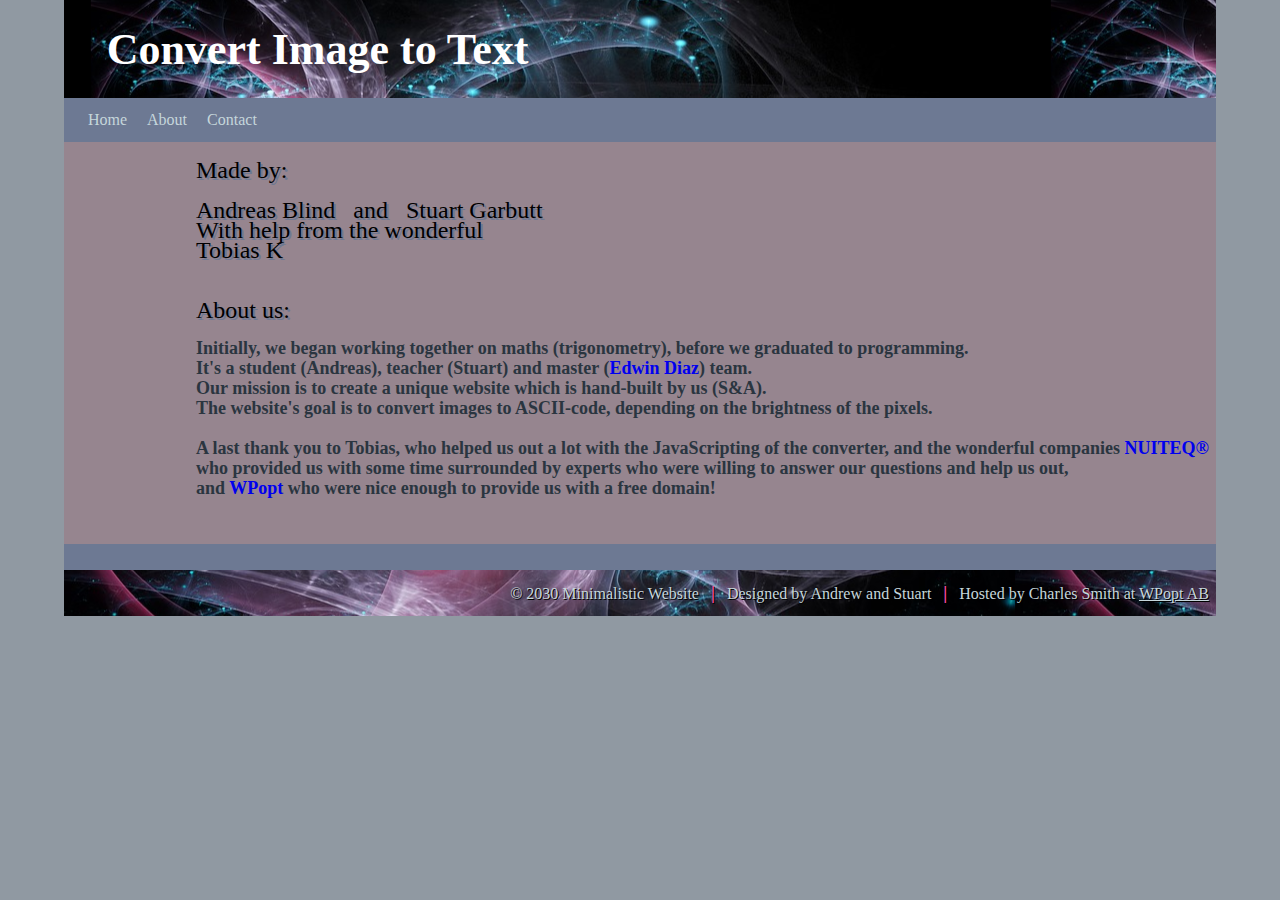
<file: about.html>
<!DOCTYPE html>
<html lang="en">
<head>
    <meta charset="UTF-8">
    <title>CIT - About</title>
    <link rel="stylesheet" href="css/perstyle.css">
</head>
<body id="about-page">
    <div class="container">
        <header class="header">
            <a href="/">Convert Image to Text</a>
        
        
        </header>
        
        <nav class="menu">
            
            <a href="/">Home</a> &nbsp;&nbsp;&nbsp;
            <a href="about">About</a> &nbsp;&nbsp;&nbsp;
            <a href="contact">Contact</a>&nbsp;&nbsp;&nbsp;
            
        </nav>
        
        <div class="br"><br></div>
        
        <article class="main">
        
            <div id="about-image">
                
                
                
            </div>
            
            
            <div id="profile-info">
                
                <h2>Made by:</h2>
                <br>
                <h2>Andreas Blind &nbsp; and &nbsp; Stuart Garbutt</h2>
                <h2>With help from the wonderful</h2>
                <h2>Tobias K</h2>
                <br><br>
                
            </div>

            <div class="description">
                
                <h2>
                    About us:
                </h2>
                <p id="paragraph-about-us">
                    Initially, we began working together on maths (trigonometry), before we graduated to programming. 
                    <br>
                    It's a student (Andreas), teacher (Stuart) and master (<a class="Edward" target="_blank" href="https://www.edwindiaz.com">Edwin Diaz</a>) team. 
                    <br>
                    Our mission is to create a unique website which is hand-built by us (S&amp;A).
                    <br>
                    The website's goal is to convert images to ASCII-code, depending on the brightness of the pixels.
                    <br><br>
                    A last thank you to Tobias, who helped us out a lot with the JavaScripting of the converter, and the wonderful companies <a href="https://www.nuiteq.com/">NUITEQ&reg;</a> <br>who provided us with some time surrounded by experts who were willing to answer our questions and help us out, <br>and <a href="https://www.wpopt.net/">WPopt</a> who were nice enough to provide us with a free domain!
                </p>
                
                
                
            </div>
            
            
        </article>
        
        <div class="br"><br></div>
        
        <div class="break"></div>
        
        <footer>
            
            &copy; 2030 Minimalistic Website 
            &nbsp; <span class="seperator">|</span> &nbsp; 
            Designed by Andrew and Stuart
            &nbsp; <span class="seperator">|</span> &nbsp; 
            Hosted by Charles Smith at <a href="https://www.wpopt.net/index.php" target="_blank">WPopt AB</a>
            
        </footer>
        
        
    </div>
</body>
</html>
</file>
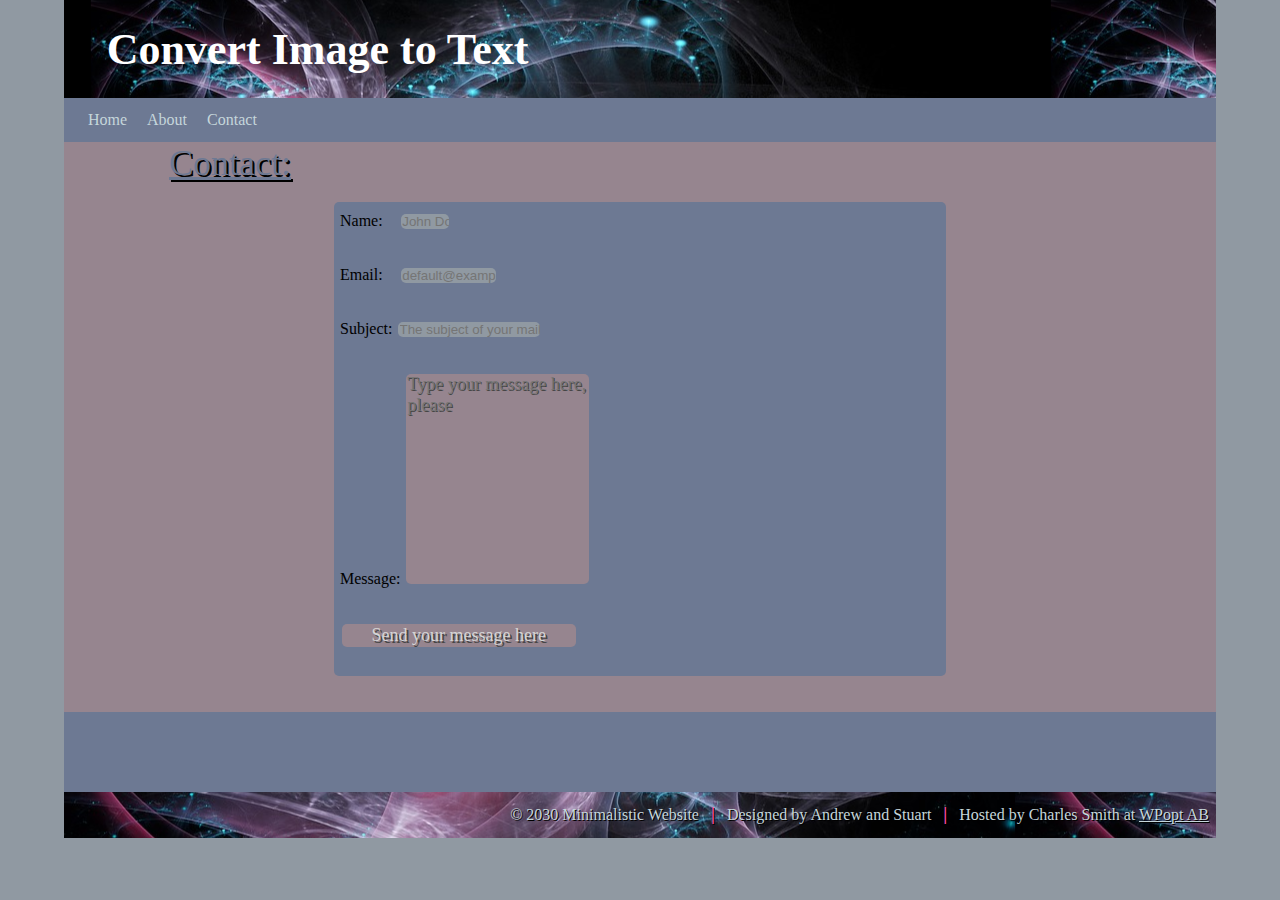
<file: contact.html>
<!DOCTYPE html>
<html lang="en">
<head>
    <meta charset="UTF-8">
    <title>CIT - Contact</title>
    <link rel="stylesheet" href="css/perstyle.css">
</head>
<body id="contact">
    <div class="container">
        <header class="header">
            <a href="/">Convert Image to Text</a>
        
        
        </header>
        
        <nav class="menu">
            
            <a href="/">Home</a> &nbsp;&nbsp;&nbsp;
            <a href="about">About</a> &nbsp;&nbsp;&nbsp;
            <a href="contact">Contact</a>&nbsp;&nbsp;&nbsp;
            
        </nav>
        
        <article class="contact">
            
            <div style="padding: 0 0 0 105px;">
                <h1 class="contact">Contact:</h1>
            </div>
            
            <br>
            
            <div id="form">
                
                <form method="post" action="process.php">
                    
                    <div class="one">
                        <label for="name">Name: &nbsp;</label>
                        <input type="text" class="one" name="name" placeholder="John Doe" style="margin: 0 0 0 6px;" oninvalid="this.setCustomValidity('Enter your name')" oninput="this.setCustomValidity('')" required>
                    </div>
                    
                    <div>
                        <br><br>
                    </div>
                    
                    <div class="two">
                        <label for="email">Email: &nbsp;</label>
                        <input type="text" class="two" name="email" placeholder="default@example.com" style="margin: 0 0 0 6px;" pattern="[a-z0-9._%+-]+@[a-z0-9.-]+\.[a-z]{2,4}$" oninvalid="this.setCustomValidity('Enter a working email')" oninput="this.setCustomValidity('')" required>
                    </div>
                    
                    <div>
                        <br><br>
                    </div>
                    
                    <div class="three">
                        <label for="subject">Subject:</label>
                        <input type="text" class="three" name="subject" placeholder="The subject of your mail" oninvalid="this.setCustomValidity('Write the subject')" oninput="this.setCustomValidity('')" required>
                    </div>
                    
                    <div>
                        <br><br>
                    </div>
                    
                    <div class=message>
                        <label for="message">Message:</label>
                        <textarea name="message" id="message" cols="30" rows="10" placeholder="Type your message here, please" oninvalid="this.setCustomValidity('Enter your message')" oninput="this.setCustomValidity('')" required></textarea>
                    </div>
                    
                    <div>
                        <br><br>
                    </div>
                    
                    <div class="button">
                        
                        <input id="submit" type="submit" name="submit" value="Send your message here">
                        
                    </div>
                    
                    <div>
                        <br>
                    </div>
                    
                </form>
                
            </div>
            
            <br><br>
            
        </article>
        
        <nav class="menu">
            
            <br>
            <br>
            <br>
            
        </nav>
        
        <footer>
            
            &copy; 2030 Minimalistic Website 
            &nbsp; <span class="seperator">|</span> &nbsp; 
            Designed by Andrew and Stuart
            &nbsp; <span class="seperator">|</span> &nbsp; 
            Hosted by Charles Smith at <a href="https://www.wpopt.net/index.php" target="_blank">WPopt AB</a>
            
        </footer>
        
        
        
    </div>
</body>
</html>
</file>
<file: css/perstyle.css>
/*
DUSTY - #96858F
LAVENDAR - #6D7993
OVERCAST - #9099A2
PAPER - #D5D5D5

https://www.canva.com/learn/website-color-schemes/

https://www.colorhexa.com
*/

@keyframes color-change {
    0% { color: #FFF; }
    50% { color: #ff4da6; }
    100% { color: #e60073; }
}

.glow {
  font-size:500%;
  color: #fff;
  text-align: center;
  -webkit-animation: glow 1s ease-in-out infinite alternate;
  -moz-animation: glow 1s ease-in-out infinite alternate;
  animation: glow 1s ease-in-out infinite alternate;
}

@keyframes glow {
  from {
    text-shadow: 0 0 10px #fff, 0 0 20px #fff, 0 0 30px #e60073, 0 0 40px #e60073, 0 0 50px #e60073, 0 0 60px #e60073, 0 0 70px #e60073;
  }
  
  to {
    text-shadow: 0 0 20px #fff, 0 0 60px #ff4da6, 0 0 70px #ff4da6, 0 0 80px #ff4da6, 0 0 90px #ff4da6, 0 0 100px #ff4da6, 0 0 110px #ff4da6;
  }
}


a{
    
    text-decoration: none;
    
}

body{
    
    background-color: #9099A2;
    margin: 0;
    
}

.container {
    
    width: 90%;
    margin: 0 auto;
    background: #96858F;
    
}

#blah {

    max-width: 71%; 
    max-height: 71%;
    margin: 0 auto;
    position: left;
    border: 4px solid rgb(100, 90, 96);

}

.header {
    
    background-image: url(non-copyrighted-frac-1.jpg);
    padding: 2.04% 0 2.04% 3.71%;
    color: #6D7993;
    background-position: 14% 1%;
    
}

.header a {
    
    color: #FFF;
    font-size: 275%;
    font-weight: bold;
    font-family: "Bahnschrift", "", "";
    animation: glow 2.5s ease-in-out infinite alternate;
    
}

.header a:hover{
    
    color: #C5D6DB;
    
}

.menu {
    
    background-color: #6D7993;
    height: 1.66%;
    vertical-align: middle;
    padding: 1.11% 0.625% 1.11% 2.08%;
    
}

.menu a {
    
    color: #C5D6DB;
    font-family: "Calibri", "Arial Narrow", "Myriad Pro"
    
}

.menu a:hover {
    
    color: #FFF;
    vertical-align: top;
    font-size: 112.5%;
    
}

#FILE {
    
    font-size: 85%;
    
}

aside {
    
    float: left;
    width: 10.83%;
    padding: 0.93% 1% 4.63% 0;
    background-color: #96858F;
    
}

h1 {
    
    text-align: center;
    margin: 0;
    color: #6D7993;
    text-shadow: 2px 2px #000;
    font-size: 150%;
    font-family: "Calibri", "Arial Narrow", "Myriad Pro";
    font-weight: normal;
    
}

.contact h1 {
    
    text-align: left;
    margin: 0;
    color: #6D7993;
    text-shadow: 2px 2px #000;
    font-size: 225%;
    font-family: "Calibri", "Arial Narrow", "Myriad Pro";
    font-weight: normal;
    text-decoration: underline;
    
}

h2 {
    
    margin: 0;
    color: #000;
    text-shadow: 2px 2px #6D7993;
    font-size: 150%;
    font-family: "Calibri", "Arial Narrow", "Myriad Pro";
    font-weight: normal;
}

.main {
    
    margin: 0 0 0 10.42%;
    padding: 0 0.52% 0.93% 1.04%;
    font-family: "Georgia", "Arial Narrow", "Calibri", "Myriad Pro";
    font-size: 100%;
    line-height: 125%;
    text-emphasis: justify;
    word-wrap: break-word;
    
}

#asciiArt {

    font-family: 'Courier New', Courier, monospace;
    line-height: normal;
    color: #000;

}

.main a:hover{
    
    color: #FFF;
    vertical-align: top;
    font-size: 112.5%;
    
}

#progressBar {
    position: relative;
    width: 80%;
    height: 30px;
    background-color: #ddd;
  }
  
  #barStatus {
    position: absolute;
    width: 0%;
    height: 100%;
    background-color: green;
  }

.break {
    
    background-color: #6D7993;
    height: 1.67%;
    vertical-align: middle;
    padding: 1.11% 0.625% 1.11% 2.08%;
    
}

footer {
    
    padding: 1.11% 0.625% 1.11% 0.625%;
    background-image: url(non-copyrighted-frac-1.jpg);
    background-position: -4.62962962962963% 99%;
    color: #C5D6DB;
    text-shadow: 1px 1px #000;
    font-size: 100%;
    font-family: "Times New Roman";
    text-align: right;
    
}

footer a {
    
    text-decoration: underline;
    color: #C5D6DB;
    text-shadow: 1px 1px #000;
    
}

footer a:hover {
    
    color: #FFF;
    
}

.seperator {
    
    color: #ff4da6;
    font-size: 112.5%;
    text-align: center;
    font-weight: bold;
    animation: color-change 5s infinite alternate;
    
}


/* About Page Styles*/

#about-page #home-image img {
    
    width: 70%;
    float: left;
    
}

#about-page #profile-info {
    
    clear: both;
    
}

#about-page .description {
   
    background-image: url(https://image.flaticon.com/icons/svg/25/25231.svg);
    background-position: 100% 10%;
    background-repeat: no-repeat;
    background-size: 60% 100%;
    clear: both;
    
}

#paragraph-about-us {
    
    font-size: 112.5%;
    color: #2a3540;
    font-weight: bold;
    font-family: "Myriad Pro", "Arial Narrow", "Calibri";
    
}

#contacting div {
    
    padding: 0 0 0 2.6%;
    
}

.contact #form {
    
    border-radius: 5px;
    width: 52.08%;
    background-color: #6D7993;
    padding: 0.93% 0.52% 0.93% 0.52%;
    margin: 0 auto;
    
}

#contact #form input {
    
    border-radius: 5px;
    height: 1.85%;
    background-color: #9099A2;
    border: 0 solid black; 
    margin: 0 0 0 0.2604%;
    
}

.one input {
    
    width: 7.8125%;
    padding: 0 0 0 0.2604%;
    
}

.two input {
    
    width: 15.625%;
    padding: 0 0 0 0.2604%;
    
}


.three input {
    
    width: 23.4375%;
    padding: 0 0 0 0.2604%;
    
}

#contact #form textarea {
    
    resize: none;
    border-radius: 5px;
    height: 7.41%;
    width: 30.21%;
    background-color: #96858F;
    border: 0 solid black; 
    margin: 0 0 0 0.2604%;
    box-shadow: inset -0.93% 0.52% 4.63% 0 #76656F;
    color: #D5D5D5;
    text-shadow: 1px 1px #454545;
    font-size: 112.5%;
    font-family: "Time New Roman", "Calibri", "Myriad Pro", "Arial Narrow";
    padding: 0 0 0 0.2604%;
    
}

#contact #form .button input {
    
    background-color: #96858F;
    border: none;
    height: 4.63%;
    width: 39.06%;
    display: flex;
    justify-content: center;
    color: #D5D5D5;
    text-shadow: 2px 2px #454545;
    font-size: 112.5%;
    font-family: "Time New Roman", "Calibri", "Myriad Pro", "Arial Narrow";
    text-align: center;
    cursor: pointer;
    box-shadow: inset 0 0 4.63% 0 #76656F;
    transition-duration: 1s;
    
}

#contact #form .button input:hover {
    
    transition-duration: 1s;
    font-size: 175%;
    color: #E8E8E8;
    font-weight: bold;
    text-shadow: 5px 5px #454545;
    
}
</file>
